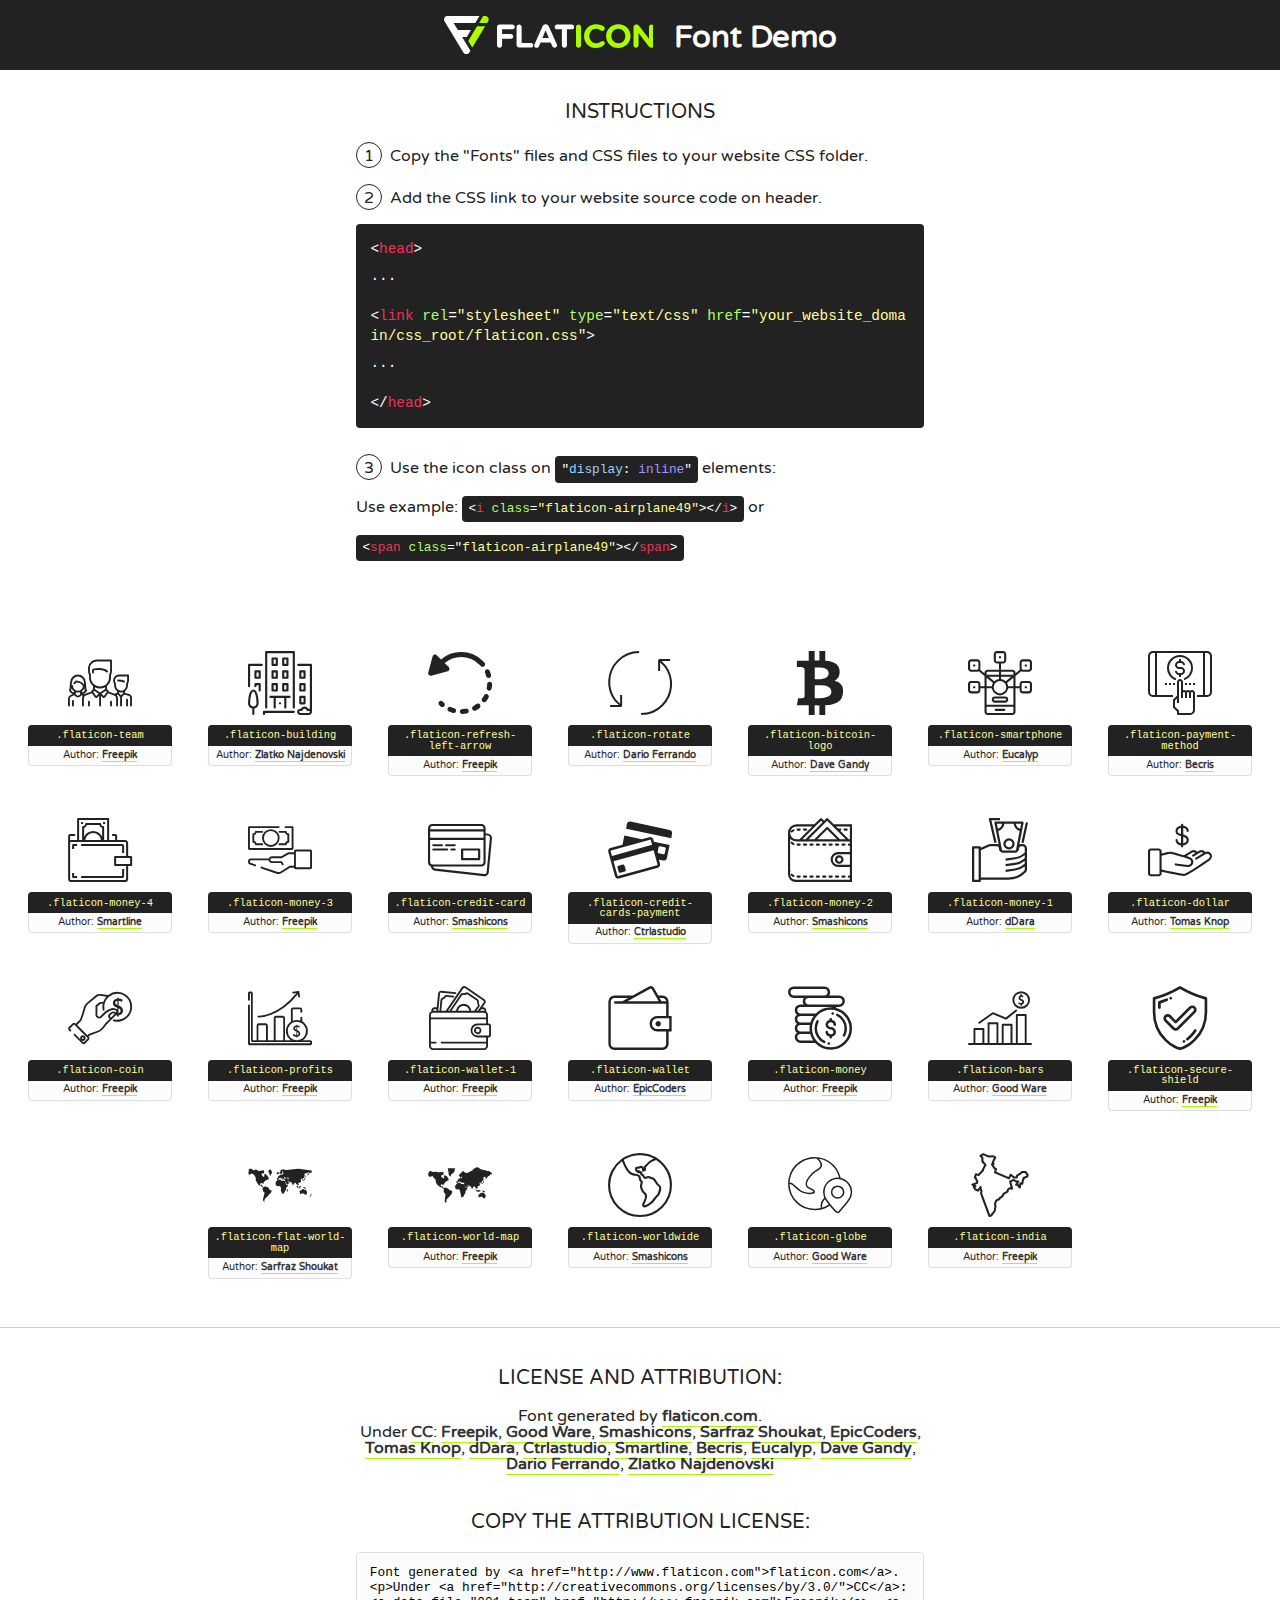
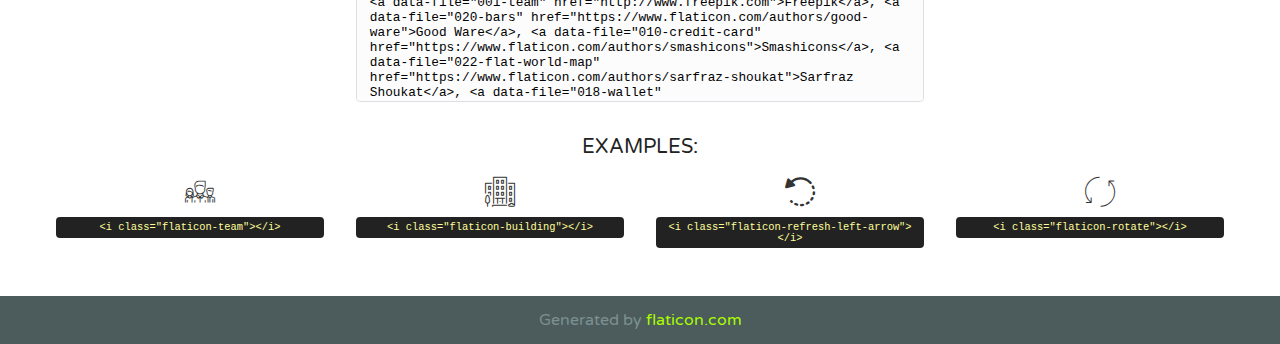
<file: fonts/flaticon.html>
<!DOCTYPE html>
<!--
  Flaticon icon font: Flaticon
  Creation date: 13/03/2018 14:27
-->
<html>
<!DOCTYPE html>
<html>

<head>
    <title>Flaticon WebFont</title>
    <link href="http://fonts.googleapis.com/css?family=Varela+Round" rel="stylesheet" type="text/css" />
    <link rel="stylesheet" type="text/css" href="flaticon.css">
    <meta charset="UTF-8">
    <style>
    html, body, div, span, applet, object, iframe,
    h1, h2, h3, h4, h5, h6, p, blockquote, pre,
    a, abbr, acronym, address, big, cite, code,
    del, dfn, em, img, ins, kbd, q, s, samp,
    small, strike, strong, sub, sup, tt, var,
    b, u, i, center,
    dl, dt, dd, ol, ul, li,
    fieldset, form, label, legend,
    table, caption, tbody, tfoot, thead, tr, th, td,
    article, aside, canvas, details, embed, 
    figure, figcaption, footer, header, hgroup, 
    menu, nav, output, ruby, section, summary,
    time, mark, audio, video {
        margin: 0;
        padding: 0;
        border: 0;
        font-size: 100%;
        font: inherit;
        vertical-align: baseline;
    }
    /* HTML5 display-role reset for older browsers */
    article, aside, details, figcaption, figure, 
    footer, header, hgroup, menu, nav, section {
        display: block;
    }
    body {
        line-height: 1;
    }
    ol, ul {
        list-style: none;
    }
    blockquote, q {
        quotes: none;
    }
    blockquote:before, blockquote:after,
    q:before, q:after {
        content: '';
        content: none;
    }
    table {
        border-collapse: collapse;
        border-spacing: 0;
    }
    body {
        font-family: 'Varela Round', Helvetica, Arial, sans-serif;
        font-size: 16px;
        color: #222;
    }
    a {
        color: #333;
        border-bottom: 1px solid #a9fd00;
        font-weight: bold;
        text-decoration: none;
    }
    * {
        -moz-box-sizing: border-box;
        -webkit-box-sizing: border-box;
        box-sizing: border-box;
        margin: 0;
        padding: 0;
    }
    [class^="flaticon-"]:before, [class*=" flaticon-"]:before, [class^="flaticon-"]:after, [class*=" flaticon-"]:after {
        font-family: Flaticon;
        font-size: 30px;
        font-style: normal;
        margin-left: 20px;
        color: #333;
    }
    .wrapper {
        max-width: 600px;
        margin: auto;
        padding: 0 1em;
    }
    .title {
        font-size: 1.25em;
        text-align: center;
        margin-bottom: 1em;
        text-transform: uppercase;
    }
    header {
        text-align: center;
        background-color: #222;
        color: #fff;
        padding: 1em;
    }
    header .logo {
        width: 210px;
        height: 38px;
        display: inline-block;
        vertical-align: middle;
        margin-right: 1em;
        border: none;
    }
    header strong {
        font-size: 1.95em;
        font-weight: bold;
        vertical-align: middle;
        margin-top: 5px;
        display: inline-block;
    }
    .demo {
        margin: 2em auto;
        line-height: 1.25em;
    }
    .demo ul li {
        margin-bottom: 1em;
    }
    .demo ul li .num {
        color: #222;
        border-radius: 20px;
        display: inline-block;
        width: 26px;
        padding: 3px;
        height: 26px;
        text-align: center;
        margin-right: 0.5em;
        border: 1px solid #222;
    }
    .demo ul li code {
        background-color: #222;
        border-radius: 4px;
        padding: 0.25em 0.5em;
        display: inline-block;
        color: #fff;
        font-family: Consolas,Monaco,Lucida Console,Liberation Mono,DejaVu Sans Mono,Bitstream Vera Sans Mono,Courier New, monospace;
        font-weight: lighter;
        margin-top: 1em;
        font-size: 0.8em;
        word-break: break-all;
    }
    .demo ul li code.big {
        padding: 1em;
        font-size: 0.9em;
    }
    .demo ul li code .red {
        color: #EF3159;
    }
    .demo ul li code .green {
        color: #ACFF65;
    }
    .demo ul li code .yellow {
        color: #FFFF99;
    }
    .demo ul li code .blue {
        color: #99D3FF;
    }
    .demo ul li code .purple {
        color: #A295FF;
    }
    .demo ul li code .dots {
        margin-top: 0.5em;
        display: block;
    }
    #glyphs {
        border-bottom: 1px solid #ccc;
        padding: 2em 0;
        text-align: center;
    }
    .glyph {
        display: inline-block;
        width: 9em;
        margin: 1em;
        text-align: center;
        vertical-align: top;
        background: #FFF;
    }
    .glyph .glyph-icon {
        padding: 10px;
        display: block;
        font-family:"Flaticon";
        font-size: 64px;
        line-height: 1;
    }
    .glyph .glyph-icon:before {
        font-size: 64px;
        color: #222;
        margin-left: 0;
    }
    .class-name {
        font-size: 0.65em;
        background-color: #222;
        color: #fff;
        border-radius: 4px 4px 0 0;
        padding: 0.5em;
        color: #FFFF99;
        font-family: Consolas,Monaco,Lucida Console,Liberation Mono,DejaVu Sans Mono,Bitstream Vera Sans Mono,Courier New, monospace;
    }
    .author-name {
        font-size: 0.6em;
        background-color: #fcfcfd;
        border: 1px solid #DEDEE4;
        border-top: 0;
        border-radius: 0 0 4px 4px;
        padding: 0.5em;
    }
    .class-name:last-child {
        font-size: 10px;
        color:#888;
    }
    .class-name:last-child a {
        font-size: 10px;
        color:#555;
    }
    .class-name:last-child a:hover {
        color:#a9fd00;
    }
    .glyph > input {
        display: block;
        width: 100px;
        margin: 5px auto;
        text-align: center;
        font-size: 12px;
        cursor: text;
    }
    .glyph > input.icon-input {
        font-family:"Flaticon";
        font-size: 16px;
        margin-bottom: 10px;
    }
    .attribution .title {
        margin-top: 2em;
    }
    .attribution textarea {
        background-color: #fcfcfd;
        padding: 1em;
        border: none;
        box-shadow: none;
        border: 1px solid #DEDEE4;
        border-radius: 4px;
        resize: none;
        width: 100%;
        height: 150px;
        font-size: 0.8em;
        font-family: Consolas,Monaco,Lucida Console,Liberation Mono,DejaVu Sans Mono,Bitstream Vera Sans Mono,Courier New, monospace;
        -webkit-appearance: none;
    }
    .iconsuse {
        margin: 2em auto;
        text-align: center;
        max-width: 1200px;
    }
    .iconsuse:after {
        content: '';
        display: table;
        clear: both;
    }
    .iconsuse .image {
        float: left;
        width: 25%;
        padding: 0 1em;
    }
    .iconsuse .image p {
        margin-bottom: 1em;
    }
    .iconsuse .image span {
        display: block;
        font-size: 0.65em;
        background-color: #222;
        color: #fff;
        border-radius: 4px;
        padding: 0.5em;
        color: #FFFF99;
        margin-top: 1em;
        font-family: Consolas,Monaco,Lucida Console,Liberation Mono,DejaVu Sans Mono,Bitstream Vera Sans Mono,Courier New, monospace;
    }
    #footer {
        text-align: center;
        background-color: #4C5B5C;
        color: #7c9192;
        padding: 1em;
    }
    #footer a {
        border: none;
        color: #a9fd00;
        font-weight: normal;
    }
    @media (max-width: 960px) {
        .iconsuse .image {
            width: 50%;
        }
    }
    @media (max-width: 560px) {
        .iconsuse .image {
            width: 100%;
        }
    }
    </style>
</head>

<body class="characters-off">

    <header>
        <a href="http://www.flaticon.com" target="_blank" class="logo">
            <svg version="1.1" xmlns="http://www.w3.org/2000/svg" xmlns:xlink="http://www.w3.org/1999/xlink" xmlns:a="http://ns.adobe.com/AdobeSVGViewerExtensions/3.0/" viewBox="0 0 560.875 102.036" enable-background="new 0 0 560.875 102.036" xml:space="preserve">
                <defs>
                </defs>
                <g>
                    <g class="letters">
                        <path fill="#ffffff" d="M141.596,29.675c0-3.777,2.985-6.767,6.764-6.767h34.438c3.426,0,6.15,2.728,6.15,6.15
                        c0,3.43-2.724,6.149-6.15,6.149h-27.674v13.091h23.719c3.429,0,6.151,2.724,6.151,6.15c0,3.43-2.723,6.149-6.151,6.149h-23.719
                        v17.574c0,3.773-2.986,6.761-6.764,6.761c-3.779,0-6.764-2.989-6.764-6.761V29.675z"></path>
                        <path fill="#ffffff" d="M193.844,29.149c0-3.781,2.985-6.767,6.764-6.767c3.776,0,6.763,2.985,6.763,6.767v42.957h25.039
                        c3.426,0,6.149,2.726,6.149,6.153c0,3.425-2.723,6.15-6.149,6.15h-31.802c-3.779,0-6.764-2.986-6.764-6.768V29.149z"></path>
                        <path fill="#ffffff" d="M241.891,75.71l21.438-48.407c1.492-3.341,4.215-5.357,7.906-5.357h0.792
                        c3.686,0,6.323,2.017,7.815,5.357l21.439,48.407c0.436,0.967,0.701,1.845,0.701,2.723c0,3.602-2.809,6.501-6.414,6.501
                        c-3.161,0-5.269-1.845-6.499-4.655l-4.132-9.661h-27.059l-4.301,10.102c-1.144,2.631-3.426,4.214-6.237,4.214
                        c-3.517,0-6.24-2.81-6.24-6.325C241.1,77.64,241.451,76.677,241.891,75.71z M279.932,58.666l-8.521-20.297l-8.526,20.297H279.932
                        z"></path>
                        <path fill="#ffffff" d="M314.864,35.387H301.86c-3.429,0-6.239-2.813-6.239-6.238c0-3.429,2.811-6.24,6.239-6.24h39.533
                        c3.426,0,6.237,2.811,6.237,6.24c0,3.425-2.811,6.238-6.237,6.238h-13.001v42.785c0,3.773-2.99,6.761-6.764,6.761
                        c-3.779,0-6.764-2.989-6.764-6.761V35.387z"></path>
                        <path fill="#A9FD00" d="M352.615,29.149c0-3.781,2.985-6.767,6.767-6.767c3.774,0,6.761,2.985,6.761,6.767v49.024
                        c0,3.773-2.987,6.761-6.761,6.761c-3.781,0-6.767-2.989-6.767-6.761V29.149z"></path>
                        <path fill="#A9FD00" d="M374.132,53.836v-0.179c0-17.481,13.178-31.801,32.065-31.801c9.22,0,15.459,2.458,20.557,6.238
                        c1.402,1.054,2.637,2.985,2.637,5.357c0,3.692-2.985,6.59-6.681,6.59c-1.845,0-3.071-0.702-4.044-1.319
                        c-3.776-2.813-7.729-4.393-12.562-4.393c-10.364,0-17.831,8.611-17.831,19.154v0.173c0,10.542,7.291,19.329,17.831,19.329
                        c5.715,0,9.492-1.756,13.359-4.834c1.049-0.874,2.458-1.491,4.039-1.491c3.429,0,6.325,2.813,6.325,6.236
                        c0,2.106-1.056,3.78-2.282,4.834c-5.539,4.834-12.036,7.733-21.878,7.733C387.572,85.464,374.132,71.493,374.132,53.836z"></path>
                        <path fill="#A9FD00" d="M433.009,53.836v-0.179c0-17.481,13.79-31.801,32.766-31.801c18.981,0,32.592,14.143,32.592,31.628v0.173
                        c0,17.483-13.785,31.807-32.769,31.807C446.625,85.464,433.009,71.32,433.009,53.836z M484.224,53.836v-0.179
                        c0-10.539-7.725-19.326-18.626-19.326c-10.893,0-18.449,8.611-18.449,19.154v0.173c0,10.542,7.73,19.329,18.626,19.329
                        C476.676,72.986,484.224,64.378,484.224,53.836z"></path>
                        <path fill="#A9FD00" d="M506.233,29.321c0-3.774,2.99-6.763,6.767-6.763h1.401c3.252,0,5.183,1.583,7.029,3.953l26.093,34.265
                        V29.059c0-3.692,2.99-6.677,6.681-6.677c3.683,0,6.671,2.985,6.671,6.677v48.934c0,3.78-2.987,6.765-6.764,6.765h-0.436
                        c-3.257,0-5.188-1.581-7.034-3.953l-27.056-35.492v32.944c0,3.687-2.985,6.676-6.678,6.676c-3.683,0-6.673-2.989-6.673-6.676
                        V29.321z"></path>
                    </g>
                    <g class="insignia">
                        <path fill="#ffffff" d="M48.372,56.137h12.517l11.156-18.537H37.186L25.688,18.539h57.825L94.668,0H9.271
                        C5.925,0,2.842,1.801,1.198,4.716c-1.644,2.907-1.593,6.482,0.134,9.343l50.38,83.501c1.678,2.781,4.689,4.476,7.938,4.476
                        c3.246,0,6.257-1.695,7.935-4.476l2.898-4.804L48.372,56.137z"></path>
                        <g class="i">
                            <path fill="#A9FD00" d="M93.575,18.539h0.031v0.004l21.652,0.004l2.705-4.488c1.727-2.861,1.778-6.436,0.133-9.343
                            C116.454,1.801,113.371,0,110.026,0h-5.294L93.575,18.539z"></path>
                            <polygon fill="#A9FD00" points="88.291,27.356 64.725,66.486 75.519,84.404 109.942,27.356"></polygon>
                        </g>
                    </g>
                </g>
            </svg>
        </a>
        <strong>Font Demo</strong>
    </header>


    <section class="demo wrapper">

        <p class="title">Instructions</p>

        <ul>
            <li>
                <span class="num">1</span>Copy the "Fonts" files and CSS files to your website CSS folder.
            </li>
            <li>
                <span class="num">2</span>Add the CSS link to your website source code on header.
                <code class="big">
                    &lt;<span class="red">head</span>&gt;
                    <br/><span class="dots">...</span>
                    <br/>&lt;<span class="red">link</span> <span class="green">rel</span>=<span class="yellow">"stylesheet"</span> <span class="green">type</span>=<span class="yellow">"text/css"</span> <span class="green">href</span>=<span class="yellow">"your_website_domain/css_root/flaticon.css"</span>&gt;
                    <br/><span class="dots">...</span>
                    <br/>&lt;/<span class="red">head</span>&gt;
                </code>
            </li>

            <li>
                <p>
                    <span class="num">3</span>Use the icon class on <code>"<span class="blue">display</span>:<span class="purple"> inline</span>"</code> elements:
                    <br />
                    Use example: <code>&lt;<span class="red">i</span> <span class="green">class</span>=<span class="yellow">&quot;flaticon-airplane49&quot;</span>&gt;&lt;/<span class="red">i</span>&gt;</code> or <code>&lt;<span class="red">span</span> <span class="green">class</span>=<span class="yellow">&quot;flaticon-airplane49&quot;</span>&gt;&lt;/<span class="red">span</span>&gt;</code>
            </li>
        </ul>

    </section>




   <section id="glyphs">          
    
      
        <div class="glyph"><div class="glyph-icon flaticon-team"></div>
            <div class="class-name">.flaticon-team</div>
            <div class="author-name">Author: <a data-file="001-team" href="http://www.freepik.com">Freepik</a> </div> 
        </div>        
        
        <div class="glyph"><div class="glyph-icon flaticon-building"></div>
            <div class="class-name">.flaticon-building</div>
            <div class="author-name">Author: <a data-file="002-building" href="https://www.flaticon.com/authors/zlatko-najdenovski">Zlatko Najdenovski</a> </div> 
        </div>        
        
        <div class="glyph"><div class="glyph-icon flaticon-refresh-left-arrow"></div>
            <div class="class-name">.flaticon-refresh-left-arrow</div>
            <div class="author-name">Author: <a data-file="003-refresh-left-arrow" href="http://www.freepik.com">Freepik</a> </div> 
        </div>        
        
        <div class="glyph"><div class="glyph-icon flaticon-rotate"></div>
            <div class="class-name">.flaticon-rotate</div>
            <div class="author-name">Author: <a data-file="004-rotate" href="https://www.flaticon.com/authors/dario-ferrando">Dario Ferrando</a> </div> 
        </div>        
        
        <div class="glyph"><div class="glyph-icon flaticon-bitcoin-logo"></div>
            <div class="class-name">.flaticon-bitcoin-logo</div>
            <div class="author-name">Author: <a data-file="005-bitcoin-logo" href="https://www.flaticon.com/authors/dave-gandy">Dave Gandy</a> </div> 
        </div>        
        
        <div class="glyph"><div class="glyph-icon flaticon-smartphone"></div>
            <div class="class-name">.flaticon-smartphone</div>
            <div class="author-name">Author: <a data-file="006-smartphone" href="https://www.flaticon.com/authors/eucalyp">Eucalyp</a> </div> 
        </div>        
        
        <div class="glyph"><div class="glyph-icon flaticon-payment-method"></div>
            <div class="class-name">.flaticon-payment-method</div>
            <div class="author-name">Author: <a data-file="007-payment-method" href="https://www.flaticon.com/authors/becris">Becris</a> </div> 
        </div>        
        
        <div class="glyph"><div class="glyph-icon flaticon-money-4"></div>
            <div class="class-name">.flaticon-money-4</div>
            <div class="author-name">Author: <a data-file="008-money-4" href="https://www.flaticon.com/authors/smartline">Smartline</a> </div> 
        </div>        
        
        <div class="glyph"><div class="glyph-icon flaticon-money-3"></div>
            <div class="class-name">.flaticon-money-3</div>
            <div class="author-name">Author: <a data-file="009-money-3" href="http://www.freepik.com">Freepik</a> </div> 
        </div>        
        
        <div class="glyph"><div class="glyph-icon flaticon-credit-card"></div>
            <div class="class-name">.flaticon-credit-card</div>
            <div class="author-name">Author: <a data-file="010-credit-card" href="https://www.flaticon.com/authors/smashicons">Smashicons</a> </div> 
        </div>        
        
        <div class="glyph"><div class="glyph-icon flaticon-credit-cards-payment"></div>
            <div class="class-name">.flaticon-credit-cards-payment</div>
            <div class="author-name">Author: <a data-file="011-credit-cards-payment" href="https://www.flaticon.com/authors/ctrlastudio">Ctrlastudio</a> </div> 
        </div>        
        
        <div class="glyph"><div class="glyph-icon flaticon-money-2"></div>
            <div class="class-name">.flaticon-money-2</div>
            <div class="author-name">Author: <a data-file="012-money-2" href="https://www.flaticon.com/authors/smashicons">Smashicons</a> </div> 
        </div>        
        
        <div class="glyph"><div class="glyph-icon flaticon-money-1"></div>
            <div class="class-name">.flaticon-money-1</div>
            <div class="author-name">Author: <a data-file="013-money-1" href="https://www.flaticon.com/authors/ddara">dDara</a> </div> 
        </div>        
        
        <div class="glyph"><div class="glyph-icon flaticon-dollar"></div>
            <div class="class-name">.flaticon-dollar</div>
            <div class="author-name">Author: <a data-file="014-dollar" href="https://www.flaticon.com/authors/tomas-knop">Tomas Knop</a> </div> 
        </div>        
        
        <div class="glyph"><div class="glyph-icon flaticon-coin"></div>
            <div class="class-name">.flaticon-coin</div>
            <div class="author-name">Author: <a data-file="015-coin" href="http://www.freepik.com">Freepik</a> </div> 
        </div>        
        
        <div class="glyph"><div class="glyph-icon flaticon-profits"></div>
            <div class="class-name">.flaticon-profits</div>
            <div class="author-name">Author: <a data-file="016-profits" href="http://www.freepik.com">Freepik</a> </div> 
        </div>        
        
        <div class="glyph"><div class="glyph-icon flaticon-wallet-1"></div>
            <div class="class-name">.flaticon-wallet-1</div>
            <div class="author-name">Author: <a data-file="017-wallet-1" href="http://www.freepik.com">Freepik</a> </div> 
        </div>        
        
        <div class="glyph"><div class="glyph-icon flaticon-wallet"></div>
            <div class="class-name">.flaticon-wallet</div>
            <div class="author-name">Author: <a data-file="018-wallet" href="https://www.flaticon.com/authors/epiccoders">EpicCoders</a> </div> 
        </div>        
        
        <div class="glyph"><div class="glyph-icon flaticon-money"></div>
            <div class="class-name">.flaticon-money</div>
            <div class="author-name">Author: <a data-file="019-money" href="http://www.freepik.com">Freepik</a> </div> 
        </div>        
        
        <div class="glyph"><div class="glyph-icon flaticon-bars"></div>
            <div class="class-name">.flaticon-bars</div>
            <div class="author-name">Author: <a data-file="020-bars" href="https://www.flaticon.com/authors/good-ware">Good Ware</a> </div> 
        </div>        
        
        <div class="glyph"><div class="glyph-icon flaticon-secure-shield"></div>
            <div class="class-name">.flaticon-secure-shield</div>
            <div class="author-name">Author: <a data-file="021-secure-shield" href="http://www.freepik.com">Freepik</a> </div> 
        </div>        
        
        <div class="glyph"><div class="glyph-icon flaticon-flat-world-map"></div>
            <div class="class-name">.flaticon-flat-world-map</div>
            <div class="author-name">Author: <a data-file="022-flat-world-map" href="https://www.flaticon.com/authors/sarfraz-shoukat">Sarfraz Shoukat</a> </div> 
        </div>        
        
        <div class="glyph"><div class="glyph-icon flaticon-world-map"></div>
            <div class="class-name">.flaticon-world-map</div>
            <div class="author-name">Author: <a data-file="023-world-map" href="http://www.freepik.com">Freepik</a> </div> 
        </div>        
        
        <div class="glyph"><div class="glyph-icon flaticon-worldwide"></div>
            <div class="class-name">.flaticon-worldwide</div>
            <div class="author-name">Author: <a data-file="024-worldwide" href="https://www.flaticon.com/authors/smashicons">Smashicons</a> </div> 
        </div>        
        
        <div class="glyph"><div class="glyph-icon flaticon-globe"></div>
            <div class="class-name">.flaticon-globe</div>
            <div class="author-name">Author: <a data-file="025-globe" href="https://www.flaticon.com/authors/good-ware">Good Ware</a> </div> 
        </div>        
        
        <div class="glyph"><div class="glyph-icon flaticon-india"></div>
            <div class="class-name">.flaticon-india</div>
            <div class="author-name">Author: <a data-file="026-india" href="http://www.freepik.com">Freepik</a> </div> 
        </div>        
        

    </section>



    <section class="attribution wrapper"   style="text-align:center;">

      <div class="title">License and attribution:</div><div class="attrDiv">Font generated by <a href="http://www.flaticon.com">flaticon.com</a>. <div><p>Under <a href="http://creativecommons.org/licenses/by/3.0/">CC</a>: <a data-file="001-team" href="http://www.freepik.com">Freepik</a>, <a data-file="020-bars" href="https://www.flaticon.com/authors/good-ware">Good Ware</a>, <a data-file="010-credit-card" href="https://www.flaticon.com/authors/smashicons">Smashicons</a>, <a data-file="022-flat-world-map" href="https://www.flaticon.com/authors/sarfraz-shoukat">Sarfraz Shoukat</a>, <a data-file="018-wallet" href="https://www.flaticon.com/authors/epiccoders">EpicCoders</a>, <a data-file="014-dollar" href="https://www.flaticon.com/authors/tomas-knop">Tomas Knop</a>, <a data-file="013-money-1" href="https://www.flaticon.com/authors/ddara">dDara</a>, <a data-file="011-credit-cards-payment" href="https://www.flaticon.com/authors/ctrlastudio">Ctrlastudio</a>, <a data-file="008-money-4" href="https://www.flaticon.com/authors/smartline">Smartline</a>, <a data-file="007-payment-method" href="https://www.flaticon.com/authors/becris">Becris</a>, <a data-file="006-smartphone" href="https://www.flaticon.com/authors/eucalyp">Eucalyp</a>, <a data-file="005-bitcoin-logo" href="https://www.flaticon.com/authors/dave-gandy">Dave Gandy</a>, <a data-file="004-rotate" href="https://www.flaticon.com/authors/dario-ferrando">Dario Ferrando</a>, <a data-file="002-building" href="https://www.flaticon.com/authors/zlatko-najdenovski">Zlatko Najdenovski</a></p>  </div>
      </div>
      <div class="title">Copy the Attribution License:</div>

    <textarea onclick="this.focus();this.select();">Font generated by &lt;a href=&quot;http://www.flaticon.com&quot;&gt;flaticon.com&lt;/a&gt;. <p>Under <a href="http://creativecommons.org/licenses/by/3.0/">CC</a>: <a data-file="001-team" href="http://www.freepik.com">Freepik</a>, <a data-file="020-bars" href="https://www.flaticon.com/authors/good-ware">Good Ware</a>, <a data-file="010-credit-card" href="https://www.flaticon.com/authors/smashicons">Smashicons</a>, <a data-file="022-flat-world-map" href="https://www.flaticon.com/authors/sarfraz-shoukat">Sarfraz Shoukat</a>, <a data-file="018-wallet" href="https://www.flaticon.com/authors/epiccoders">EpicCoders</a>, <a data-file="014-dollar" href="https://www.flaticon.com/authors/tomas-knop">Tomas Knop</a>, <a data-file="013-money-1" href="https://www.flaticon.com/authors/ddara">dDara</a>, <a data-file="011-credit-cards-payment" href="https://www.flaticon.com/authors/ctrlastudio">Ctrlastudio</a>, <a data-file="008-money-4" href="https://www.flaticon.com/authors/smartline">Smartline</a>, <a data-file="007-payment-method" href="https://www.flaticon.com/authors/becris">Becris</a>, <a data-file="006-smartphone" href="https://www.flaticon.com/authors/eucalyp">Eucalyp</a>, <a data-file="005-bitcoin-logo" href="https://www.flaticon.com/authors/dave-gandy">Dave Gandy</a>, <a data-file="004-rotate" href="https://www.flaticon.com/authors/dario-ferrando">Dario Ferrando</a>, <a data-file="002-building" href="https://www.flaticon.com/authors/zlatko-najdenovski">Zlatko Najdenovski</a></p>  
     </textarea>

    </section>

    <section class="iconsuse">

          <div class="title">Examples:</div>            
             
            <div class="image">
                <p>
                    <i class="glyph-icon flaticon-team"></i> 
                    <span>&lt;i class=&quot;flaticon-team&quot;&gt;&lt;/i&gt;</span>
                </p>
            </div>
            
            <div class="image">
                <p>
                    <i class="glyph-icon flaticon-building"></i> 
                    <span>&lt;i class=&quot;flaticon-building&quot;&gt;&lt;/i&gt;</span>
                </p>
            </div>
            
            <div class="image">
                <p>
                    <i class="glyph-icon flaticon-refresh-left-arrow"></i> 
                    <span>&lt;i class=&quot;flaticon-refresh-left-arrow&quot;&gt;&lt;/i&gt;</span>
                </p>
            </div>
            
            <div class="image">
                <p>
                    <i class="glyph-icon flaticon-rotate"></i> 
                    <span>&lt;i class=&quot;flaticon-rotate&quot;&gt;&lt;/i&gt;</span>
                </p>
            </div>
                       
        </div>
                            
    </section>

<div id="footer">
    <div>Generated by <a href="http://www.flaticon.com">flaticon.com</a>
    </div>
</div>



</body>
</html>
</file>
<file: fonts/flaticon.css>
/*
  	Flaticon icon font: Flaticon
  	Creation date: 13/03/2018 14:27
  	*/

@font-face {
  font-family: "Flaticon";
  src: url("./Flaticon.eot");
  src: url("./Flaticon.eot?#iefix") format("embedded-opentype"),
       url("./Flaticon.woff") format("woff"),
       url("./Flaticon.ttf") format("truetype"),
       url("./Flaticon.svg#Flaticon") format("svg");
  font-weight: normal;
  font-style: normal;
}

@media screen and (-webkit-min-device-pixel-ratio:0) {
  @font-face {
    font-family: "Flaticon";
    src: url("./Flaticon.svg#Flaticon") format("svg");
  }
}

[class^="flaticon-"]:before, [class*=" flaticon-"]:before,
[class^="flaticon-"]:after, [class*=" flaticon-"]:after {   
  font-family: Flaticon;
font-style: normal;
}

.flaticon-team:before { content: "\f100"; }
.flaticon-building:before { content: "\f101"; }
.flaticon-refresh-left-arrow:before { content: "\f102"; }
.flaticon-rotate:before { content: "\f103"; }
.flaticon-bitcoin-logo:before { content: "\f104"; }
.flaticon-smartphone:before { content: "\f105"; }
.flaticon-payment-method:before { content: "\f106"; }
.flaticon-money-4:before { content: "\f107"; }
.flaticon-money-3:before { content: "\f108"; }
.flaticon-credit-card:before { content: "\f109"; }
.flaticon-credit-cards-payment:before { content: "\f10a"; }
.flaticon-money-2:before { content: "\f10b"; }
.flaticon-money-1:before { content: "\f10c"; }
.flaticon-dollar:before { content: "\f10d"; }
.flaticon-coin:before { content: "\f10e"; }
.flaticon-profits:before { content: "\f10f"; }
.flaticon-wallet-1:before { content: "\f110"; }
.flaticon-wallet:before { content: "\f111"; }
.flaticon-money:before { content: "\f112"; }
.flaticon-bars:before { content: "\f113"; }
.flaticon-secure-shield:before { content: "\f114"; }
.flaticon-flat-world-map:before { content: "\f115"; }
.flaticon-world-map:before { content: "\f116"; }
.flaticon-worldwide:before { content: "\f117"; }
.flaticon-globe:before { content: "\f118"; }
.flaticon-india:before { content: "\f119"; }
</file>
